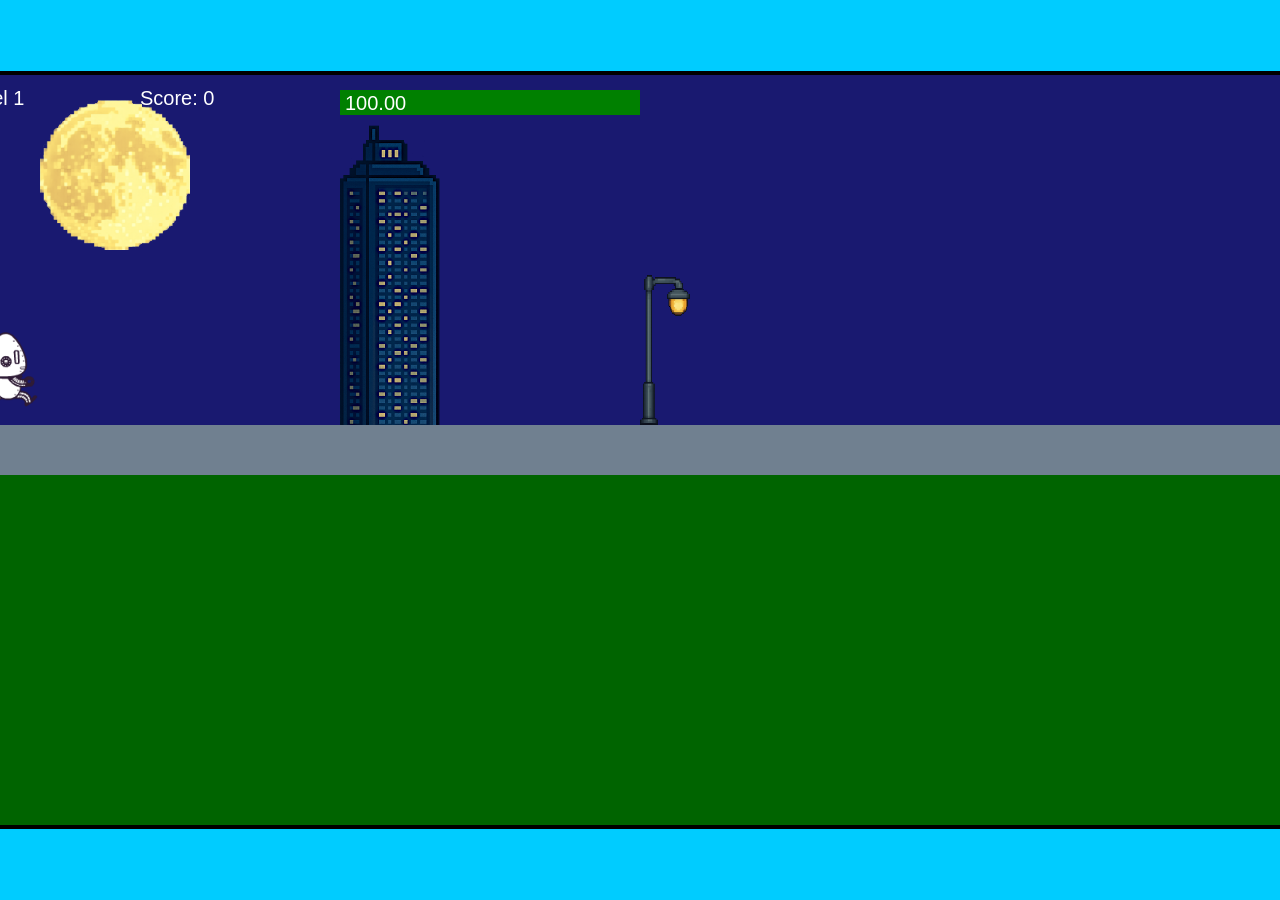
<file: fsd-projects/runtime/index.html>
<!DOCTYPE html>
<html lang="en">
  <head>
    <meta charset="UTF-8" />
    <meta name="viewport" content="width=device-width, initial-scale=1.0" />
    <title>Runtime Neo</title>
    <link rel="stylesheet" href="runtime.css" />
    <script src="https://code.jquery.com/jquery-3.1.0.js"></script>
    <script src="setup.js"></script>
    <script src="levels.js"></script>
    <script src="scenery.js"></script>
    <script src="student.js"></script>
    <script src="main.js"></script>
  </head>
  <body id="body">
    <canvas id="gameCanvas" width="1400" height="750"></canvas>
    <img id="player" src="images/halle.png" />
    <img id="projectile" src="images/projectile.png" />
    <img id="basicPlatform" src="images/interactable/basicPlatform.png" />
    <img id="spikes" src="images/interactable/spikes.png" />
    <img id="bug" src="images/interactable/bug.png" />
    <img id="healthUp" src="images/interactable/healthUp.png" />
    <img id="flag" src="images/interactable/flag.png" />
    <img id="moon" src="images/backgrounds/moon.png" />
    <img id="building" src="images/backgrounds/building.png" />
    <img id="lamp" src="images/backgrounds/lamp.png" />
  </body>
</html>
</file>
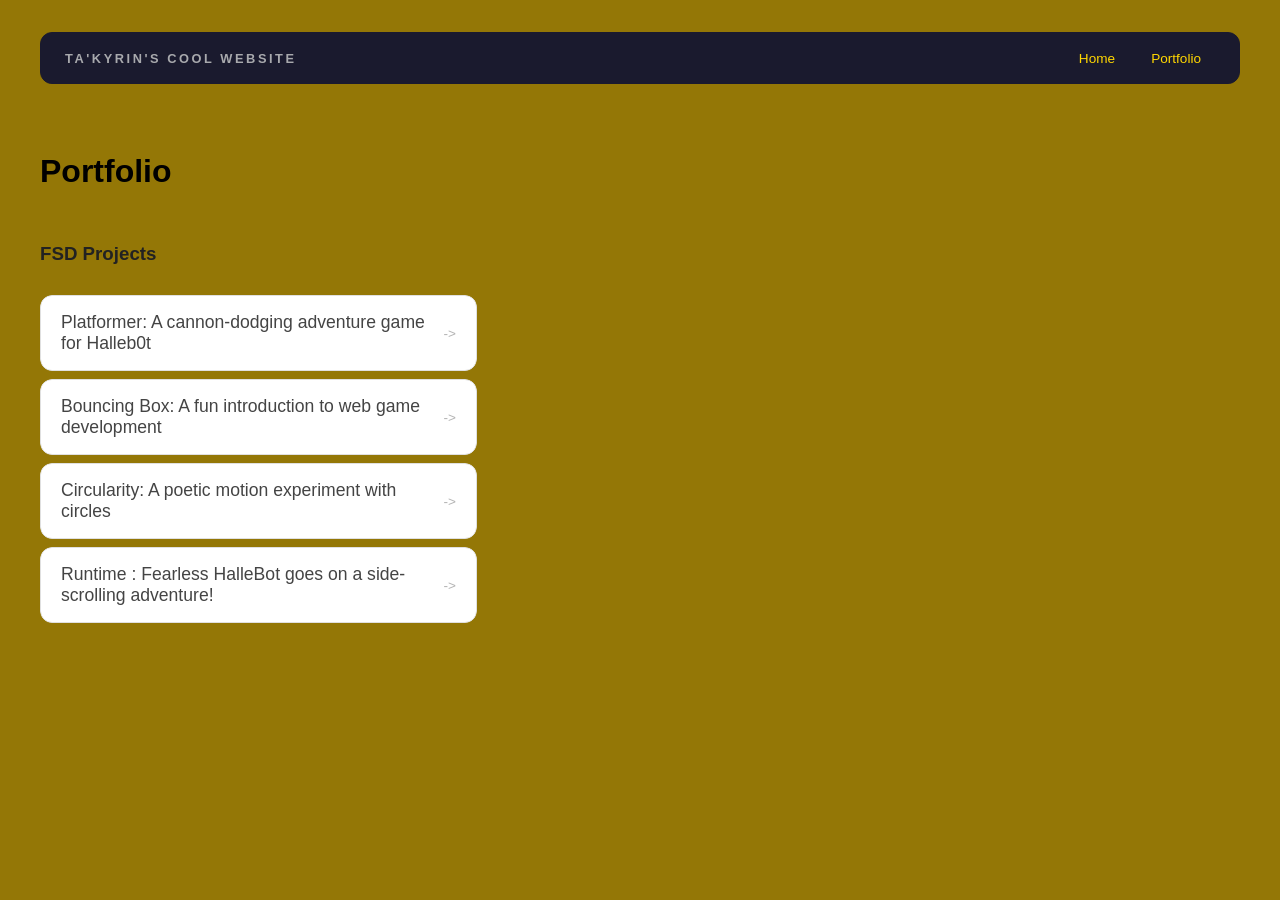
<file: portfolio.html>
<!DOCTYPE html>
<html>
  <head>
    <title>TK's Awsome website</title>
    <link rel="stylesheet" href="style.css" />
  </head>
  <body>
    <!-- All content goes here -->
    <div id="all-contents">
      <nav>
      <h1>Ta'Kyrin's cool website</h1>
      <ul id="nav-ul">
        <li class="nav-li">
          <a href="index.html">Home</a>
        </li>
        <li class="nav-li">
          <a href="portfolio.html">Portfolio</a>
        </li>
      </ul>
      </nav>
      <main>
        <div class="content">
          <h1>Portfolio</h1>
          <h3>FSD Projects</h3>
          <ul id="portfolio">
            <li>
              <a href="fsd-projects/platformer/"
                >Platformer: A cannon-dodging adventure game for Halleb0t</a
              >
            </li>
            <li>
              <a href="fsd-projects/bouncing-box/"
                >Bouncing Box: A fun introduction to web game development</a
              >
            </li>
            <li>
              <a href="fsd-projects/circularity/"
                >Circularity: A poetic motion experiment with circles</a
              >
            </li>
            <li>
              <a href="fsd-projects/runtime/"
                >Runtime : Fearless HalleBot goes on a side-scrolling
                adventure!</a
              >
            </li>
          </ul>
          <!-- ASD Projects will go here -->
        </div>
      </main>
    </div>
  </body>
</html>
</file>
<file: fsd-projects/runtime/runtime.css>
/* runtime.css */
/* Styles for Runtime Neo auto-runner game */

img {
  display: none;
}

#gameCanvas {
  position: absolute;
  border: 4px solid #000;
  top: 50%;
  left: 50%;
  transform: translate(-50%, -50%);
}

body {
  margin: 0;
  background-color: #00ccff;
  font-family: Arial, sans-serif;
  text-align: center;
  overflow: hidden;
}
</file>
<file: style.css>
* {* {
  box-sizing: border-box;
}

body {
  margin: 0;
  background: 
#0000FF;
  color: #222;
  font-family: "Helvetica Neue", Arial, sans-serif;
}

#all-contents {
  max-width: 1500px;
  min-height: 100vh;
  margin: 0 auto;
  padding: 32px 40px;
}
main{
  display:grid;
  grid-template-columns: minmax(220px,1fr) minmax(420px,1.6fr);
  align-items: center;
  min-height: calc(100vh-160px);
  gap:clamp(32px, 5vw, 80px);
}
.sidebar{
  width:100%;
}
.content{
  display: flex;
  flex-direction: column;
  align-items: flex-start;
  gap: 12px;
}
h2{
  margin:0;
  font-size: clamp(4rem, 10vw, 7rem);
  line-height:0.9;
  front-weight: 900;
  letter-spacing: -0.04em;
  text-transfrom: uppercase;
  color:#C0C0C0;
}

.content > p {
margin: 0;
color: #C0C0C0;
font-size: 0.9rem;
text-transform: uppercase;
letter-spacing: 0.15em;
line-height: 1.4;
}
  #interests {
margin-top: 32px;
width: 100%;
}
#interests h3 {
margin: 0 0 12px;
font-size: 0.75rem;
font-weight: 700;
text-transform: uppercase;
letter-spacing: 0.2em;
color: #aaa;
}
#interests ul {
list-style: none;
margin: 0;
padding: 0;
display: flex;
flex-wrap: wrap;
gap: 8px;
}
#interests li {
color: #555;
font-size: 1rem;
font-weight: 600;
padding: 10px 20px;
background: #fff;
border: 1px solid #ddd;
border-radius: 100px;
transition:
background 0.25s ease,
color 0.25s ease,
transform 0.25s ease;
cursor: default;
}
#interests li:hover {
background: #000;
color: #fff;
border-color:#800080;
transform: translateY(-2px);
}
#interests {
margin-top: 32px;
width: 100%;
}
#interests h3 {
margin: 0 0 12px;
font-size: 0.75rem;
font-weight: 700;
text-transform: uppercase;
letter-spacing: 0.2em;
color: #aaa;
}
#interests ul {
list-style: none;
margin: 0;
padding: 0;
display: flex;
flex-wrap: wrap;
gap: 8px;
}
#interests li {
color: #555;
font-size: 1rem;
font-weight: 600;
padding: 10px 20px;
background: #fff;
border: 1px solid #ddd;
border-radius: 100px;
transition:
background 0.25s ease,
color 0.25s ease,
transform 0.25s ease;
cursor: default;
}
#interests li:hover {
background: #FF0000;border-color: #800080;
transform: translateY(-2px);
}
#interests h3 {
color: #e94560;
}
#interests li {
background: #ffe8ec;
border-color: #e94560;
color: #e94560;
}
#interests li:hover {
background: #e94560;
color: #FF0000;
}
.sidebar-img {
width: 100%;
max-width: 760px;
aspect-ratio: 3 / 4;
object-fit: cover;
display: block;
border-radius: 16px;
filter: grayscale(100%);
box-shadow: 0 8px 30px rgba(0, 0, 0, 0.12);
transition:
filter 0.4s ease,
transform 0.4s ease,
box-shadow 0.4s ease;
}
.sidebar-img:hover {
filter: grayscale(0%);
transform: translateY(-4px);
box-shadow: 0 16px 40px rgba(0, 0, 0, 0.18);
}
.sidebar-img {
width: 100%;
max-width: 760px;
aspect-ratio: 3 / 4;
object-fit: cover;
display: block;
border-radius: 24px;
box-shadow: 0 8px 30px rgba(0, 0, 0, 0.12);
}
nav {
display: flex;
justify-content: space-between;
align-items: center;
margin-bottom: 48px;
padding: 16px 24px;
background: #fff;
border: 1px solid #e0e0e0;
border-radius: 12px;
}
nav h1 {
margin: 0;
font-size: 0.8rem;
font-weight: 700;
text-transform: uppercase;
letter-spacing: 0.2em;
color: #000;
}
#nav-ul {
list-style: none;
display: flex;
gap: 8px;
margin: 0;
padding: 0;
}
.nav-li a {
color: #666;
text-decoration: none;
font-size: 0.85rem;
font-weight: 500;
padding: 6px 14px;
border-radius: 8px;
transition:
background 0.25s ease,
color 0.25s ease;
}
.nav-li a:hover {
background: #FF0000;
color: #4169E1;
}
nav {
background: #1a1a2e;
border-color: #1a1a2e;
}
nav h1 {
color: #A8A9AD;
}
.nav-li a {
color: #FFD700;
}
.nav-li a:hover {
background: #722F37;
color: #50C878;
}
  box-sizing: border-box;
}

body {
  margin: 0;
  background: #947706;
  color: #222;
  font-family: "Helvetica Neue", Arial, sans-serif;
}

#all-contents {
  max-width: 1500px;
  min-height: 100vh;
  margin: 0 auto;
  padding: 32px 40px;
}
.content h1 {
  color: black;
}
#portfolio {
  list-style: none;
  margin: 0;
  padding: 0;
  width: 100%;
  display: flex;
  flex-direction: column;
  gap: 8px;
}
#portfolio li {
  border-radius: 12px;
  overflow: hidden;
}
#portfolio a {
  display: flex;
  justify-content: space-between;
  align-items: center;
  text-decoration: none;
  color: #444;
  padding: 16px 20px;
  font-size: 1.1rem;
  font-weight: 500;
  background: #fff;
  border: 1px solid #e0e0e0;
  border-radius: 12px;
  transition:
    background 0.25s ease,
    color 0.25s ease,
    transform 0.25s ease;
}
#portfolio a:hover {
  background: #000;
  color: #fff;
  transform: translateX(4px);
}
#portfolio a::after {
  content: '->';
  font-size: 0.85rem;
  opacity: 0.4;
  transition: opacity 0.25s ease;
  white-space: nowrap;
}
#portfolio a:hover::after {
  opacity: 1;
}

/* responsive web design */
@media screen and (min-width: 120px) and (max-width: 1080px) {
  main {
    height: 100ch;
    zoom: 1.5;
    display: grid;
  }
  h1 {
    font-size: 44px;
  }
  h2 {
    font-size: 42px;
  }
  h3 {
    font-size: 36px;
  }
  #all-contents {
    height: 100ch;
    margin: none;
  }
  a {
    font-size: 42px;
  }
  .sidebar {
    margin-right: 0px;
    justify-content: center;
    align-items: center;
  }
  .sidebar-img {
    width: 100%;
  }
  p,
  li {
    font-size: 24px;
  }
  .content {
    align-content: center;
    justify-content: center;
  }
}
</file>
